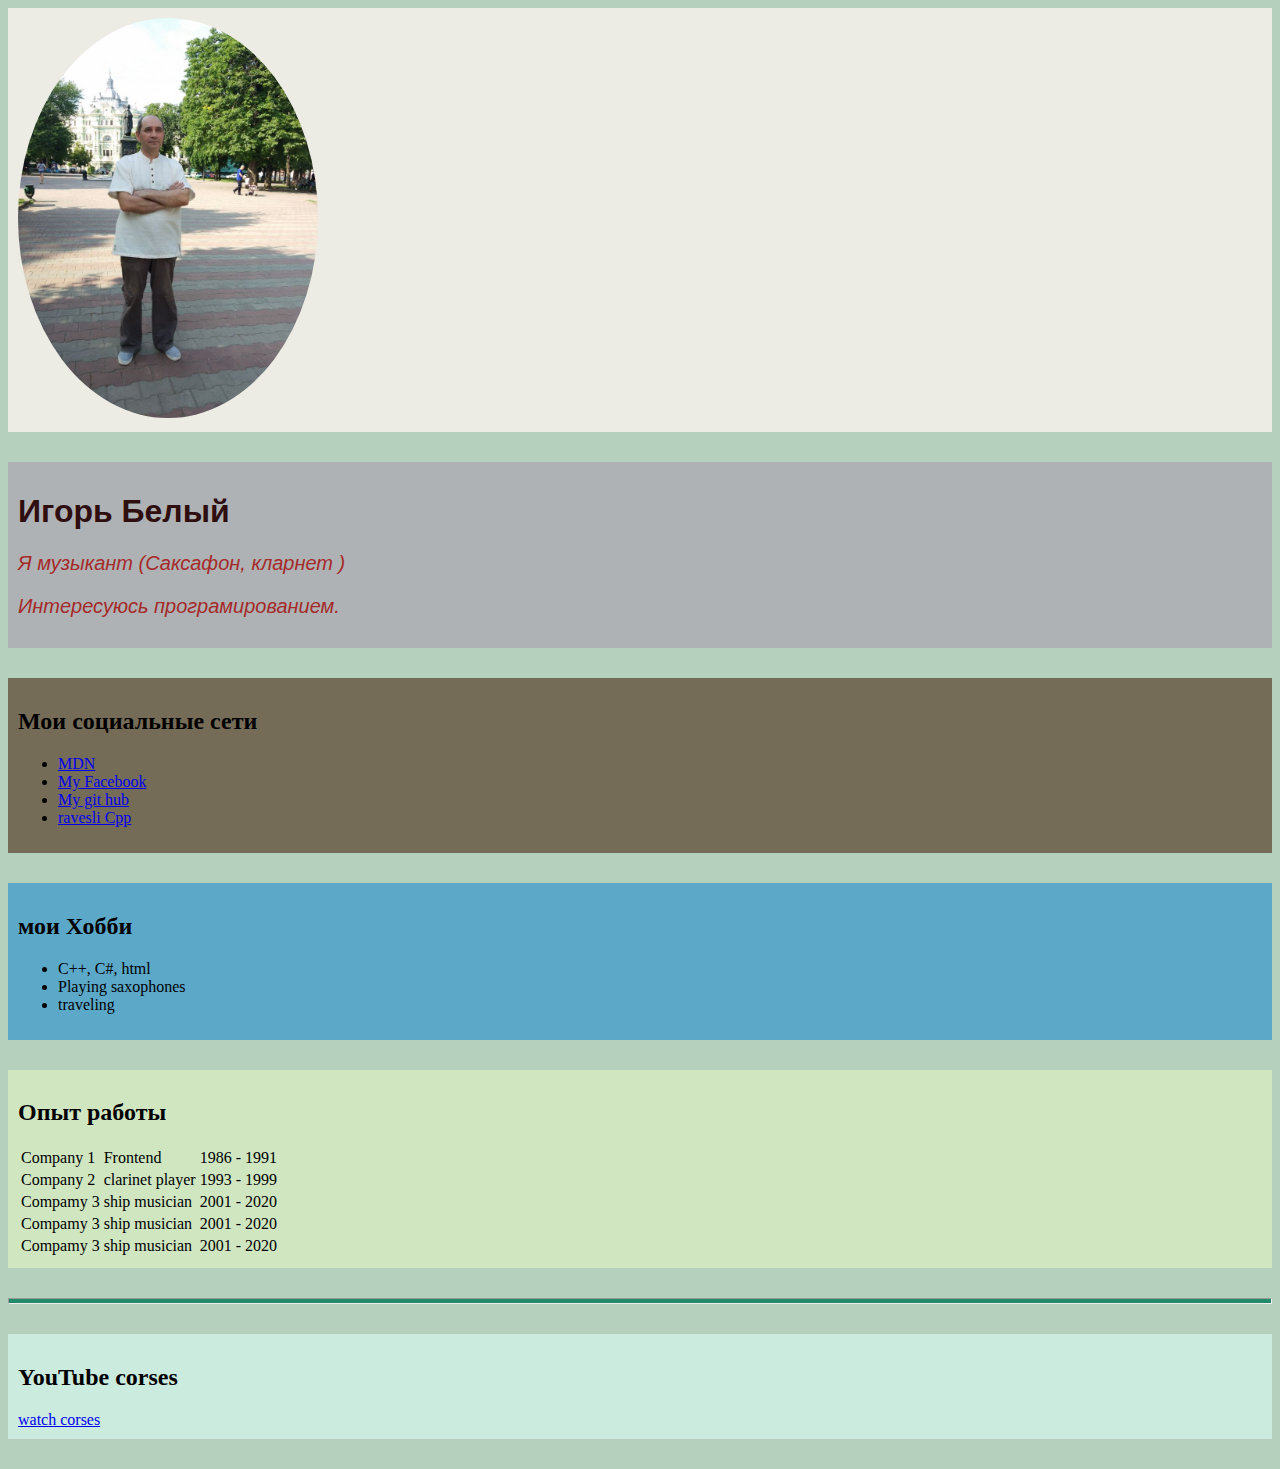
<file: index.html>
<!DOCTYPE html>
<html lang="en">
  <head>
    <meta charset="UTF-8" />
    <title>Igor CV</title>
    <link rel="stylesheet" href="./css/stiles.css">
  </head>
  <body>
    <div class="photo_container">
      <img src="./Images/Igor_Resume.jpg" alt="" class="picture">
    </div>
    <div class="about_me_container">

      <h1 class="name-text">Игорь Белый</h1>
      <p>
        Я музыкант (Саксафон, кларнет )
      </p>
      <p>Интересуюсь програмированием.</p>
    </div>
    <div class="social_nets_container">
      <h2>Мои социальные сети</h2>
      <ul>
          <li><a href="https://developer.mozilla.org/ru/docs/Web/HTML" target="_blank">MDN</a></li>
          <li><a href="https://www.facebook.com/igor.bilyy.5" target="_blank">My Facebook</a></li>
          <li><a href="https://github.com/igor655" target="_blank">My git hub</a></li>
          <li><a href="https://ravesli.com/uroki-cpp/">ravesli Cpp</a></li>
      </ul>
    </div>
    <div class="my_hobby_container">
      <h2>мои Хобби</h2>
      <ul>
          <li>C++, C#, html </li>
          <li>Playing saxophones</li>
          <li>traveling</li>
      </ul>
    </div>
    <div class="work_experience_container">
    <h2>Опыт работы</h2>
    <table>
<tr>
    <td>Company 1 </td>
    <td>Frontend</td>
    <td>1986 - 1991</td>
</tr>
<tr>
    <td>Company 2 </td>
    <td>clarinet player</td>
    <td>1993 - 1999</td>
</tr>
<tr>
    <td>Compamy 3</td>
    <td>ship musician</td>
    <td>2001 - 2020</td>
</tr>
<tr>
    <td>Compamy 3</td>
    <td>ship musician</td>
    <td>2001 - 2020</td>
</tr>
<tr>
    <td>Compamy 3</td>
    <td>ship musician</td>
    <td>2001 - 2020</td>
</tr>
        
    </table>
  </div>
    <hr style="height:4px; background: rgb(33, 138, 103);">

    <footer class="footer_container">
    <h2>YouTube corses</h2>
    <a href="youtube.html" target="_blank"> watch corses</a>

    </footer>

</html>
</file>
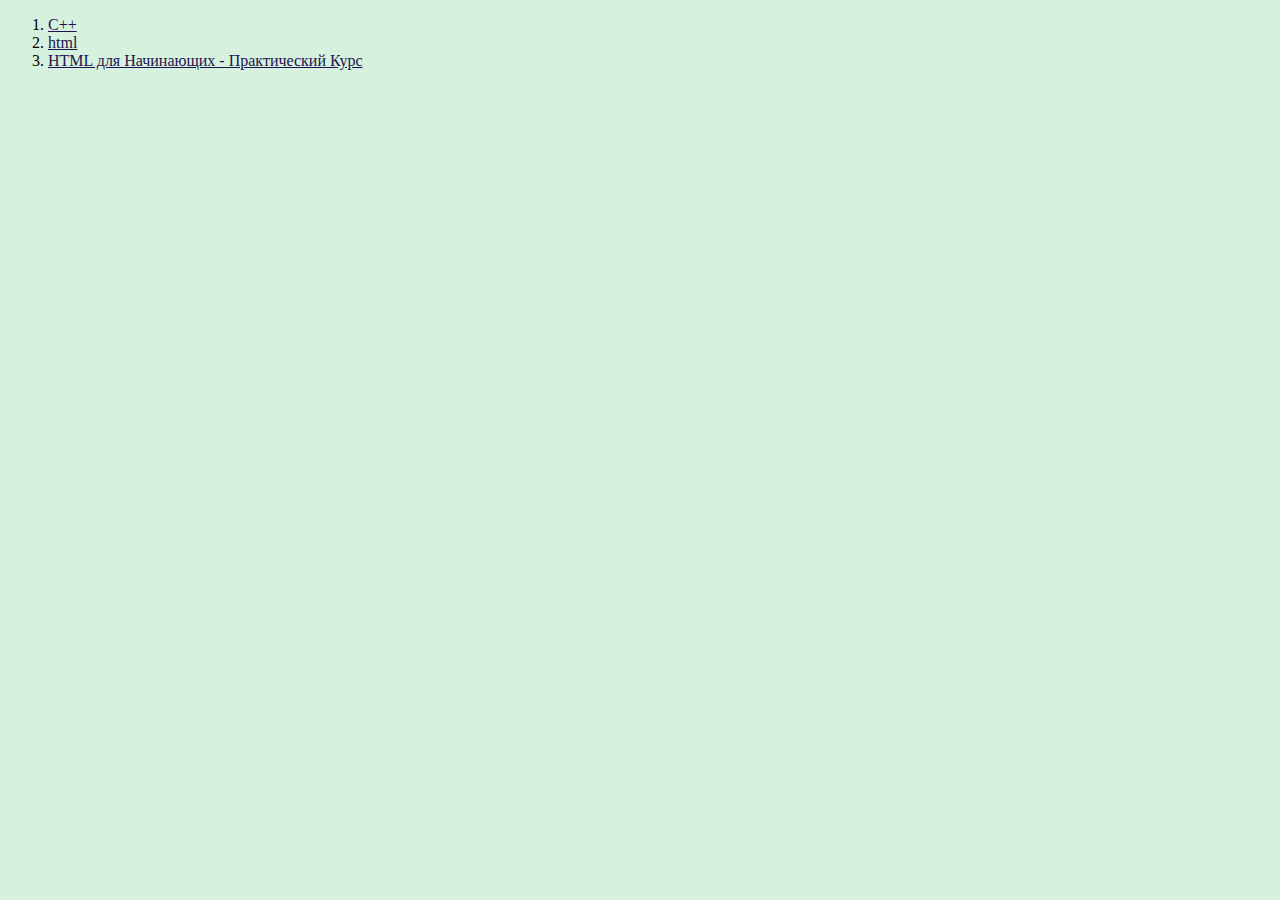
<file: youtube.html>
<!DOCTYPE html>
<html lang="en">
  <head>
    <meta charset="UTF-8" />
    <title>Youtube corsese></title>
    <link rel="stylesheet" href="css/youtube_pages.css">
  </head>
  <body class="bg_collor">
    <ol>
      <li>
        <a
          href="https://www.youtube.com/watch?v=Gs_b1fJzZ-M&list=PLlxYwLnXeoE2_edxAb1Le1VYFf2Eq-FOc"
          target="_blank"
          >C++</a
        >
      </li>
      <li>
        <a
          href="https://www.youtube.com/watch?v=_R5a-Kc0pRc&list=PLDyJYA6aTY1nlkG0gBj96XDmDSC4Fy1TO"
          target="_blank"
        >
          html</a
        >
      </li>
      <li>
        <a
          href="https://www.youtube.com/watch?v=DOEtVdkKwcU&t=1860s"
          target="_blank"
          >HTML для Начинающих - Практический Курс</a
        >
      </li>
    </ol>
  </body>
</html>
</file>
<file: css/stiles.css>
@import url("https://fonts.googleapis.com/css2?family=Montserrat:wght@400;500;600&family=Poppins&family=Roboto&display=swap");
.name-text {
  color: rgb(46, 14, 14);
  font-family: "Segoe UI", Tahoma, Verdana, sans-serif;
}

body {
  background: rgb(181, 209, 189);
  font-family: "Poppins" sans-serif;
}
.photo_container {
  background-color: rgb(236, 235, 228);
  margin-bottom: 20px;
  padding: 10px 10px;
}
.picture {
  border-radius: 50%;
  width: 300px;
}

.about_me_container{
    margin: 30px 0px;
    padding: 10px 10px;
    background-color: rgb(174, 178, 180) ;
}
.about_me_container p{
color: brown;
font-family: sans-serif, 'Courier New', Courier, monospace;
font-weight: normal;
font-style: italic;
font-size: 20px;

}
.social_nets_container{
    margin: 30px 0px;
    padding: 10px 10px;
    background-color: rgb(117, 108, 87) ;

}

.my_hobby_container{
    margin: 30px 0px;
    padding: 10px 10px;
    background-color: rgb(92, 168, 201) ;


}
.work_experience_container{
    margin: 30px 0px;
    padding: 10px 10px;
    background-color: rgb(207, 230, 193) ;


}
.footer_container{
    margin: 30px 0 ;
    padding: 10px 10px ;
    background-color: rgb(203, 235, 222);
}
</file>
<file: css/youtube_pages.css>
.bg_collor
{
    background-color: rgb(214, 241, 221);
}

.bg_collor a{
    color: rgb(31, 19, 79);
}
</file>
